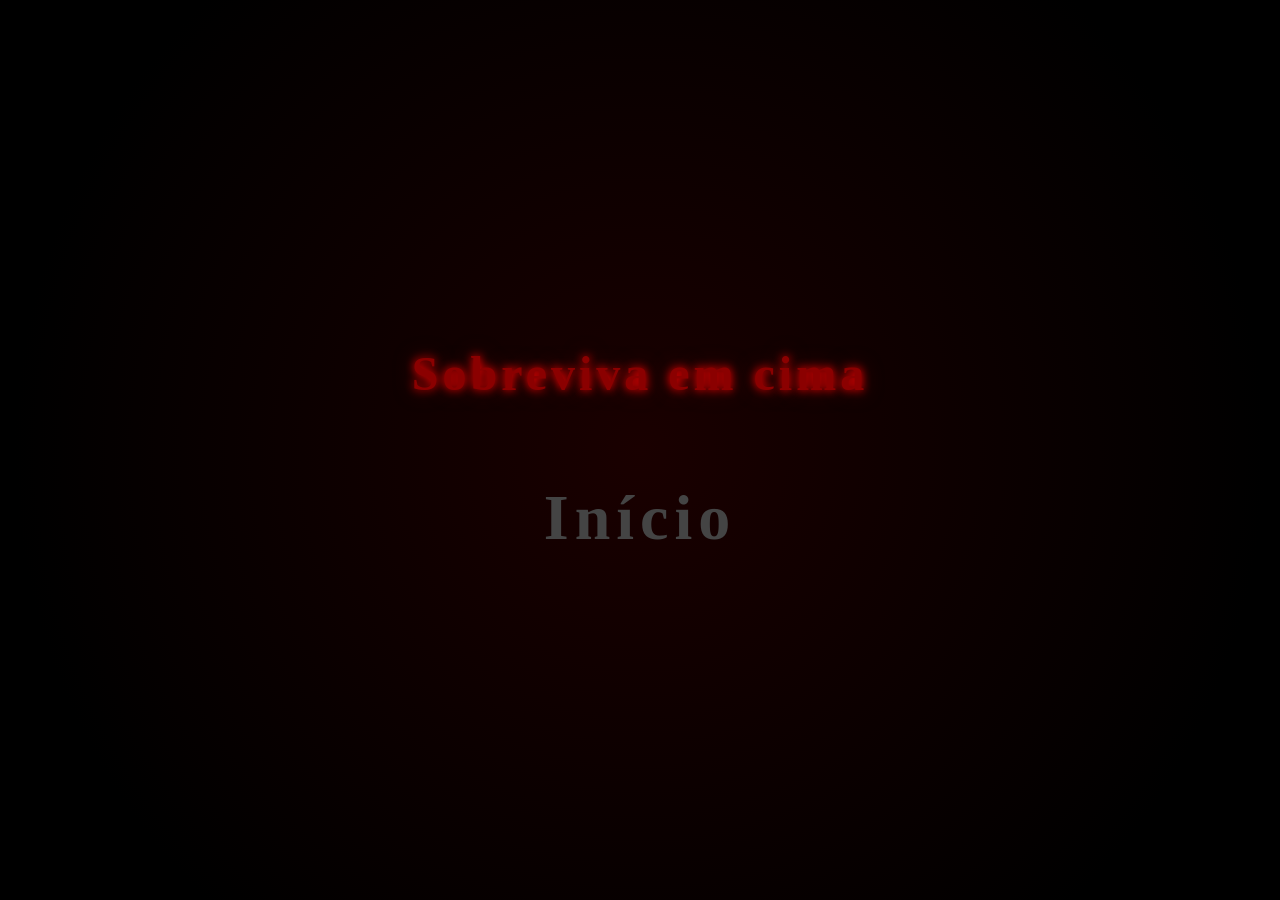
<file: sobreviva-em-cima/index.html>
<!DOCTYPE html>
<html lang="pt-BR">
<head>
  <meta charset="UTF-8" />
  <meta name="viewport" content="width=device-width, initial-scale=1.0" />
  <title>Sobreviva em cima</title>
  <link rel="stylesheet" href="vini.css" />
</head>
<body>
  <h1 class="titulo">Sobreviva em cima</h1>

  <div class="centro">
    <button id="btnInicio" class="inicio">Início</button>
  </div>

  <script src="vini.js"></script>
</body>
</html>
</file>
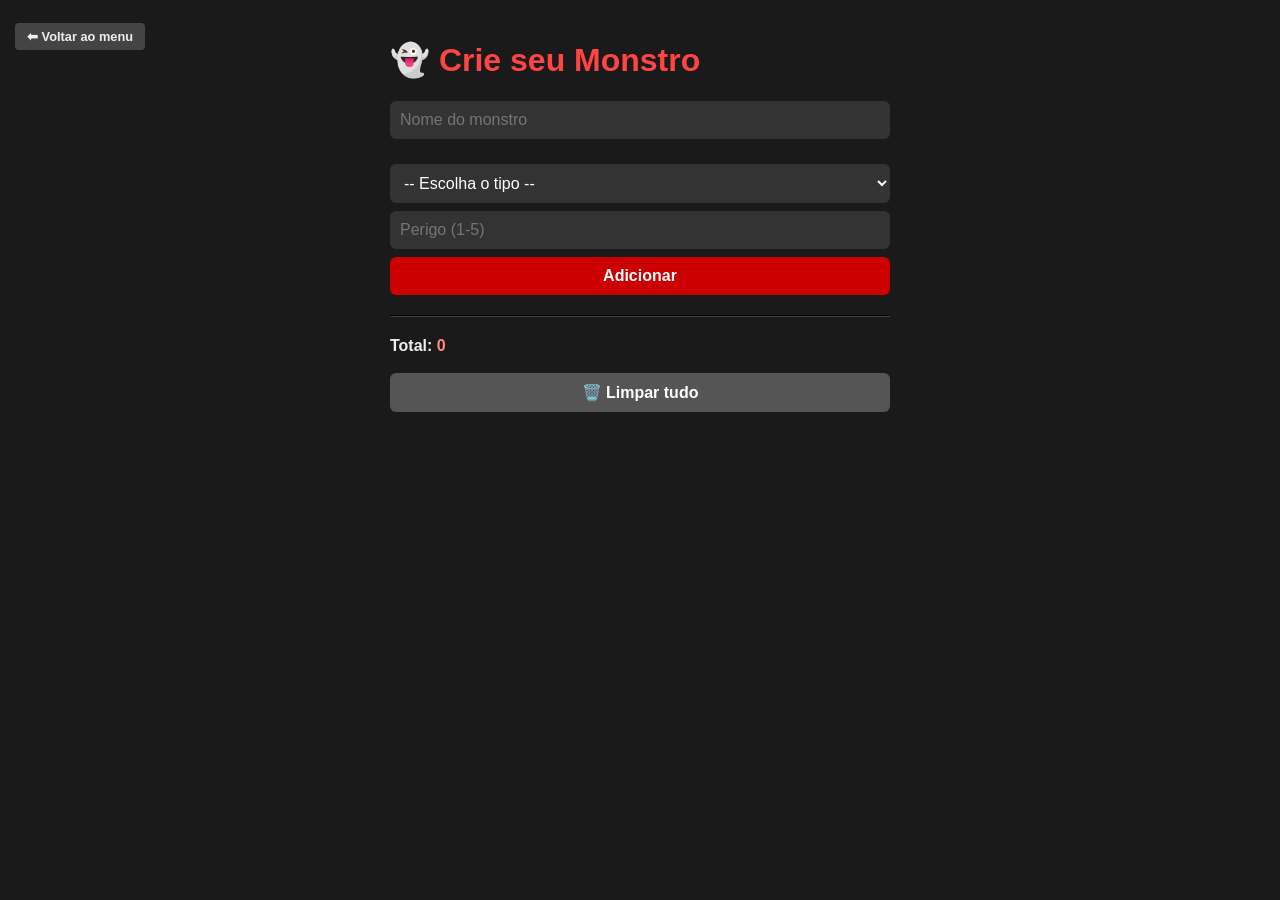
<file: sobreviva-em-cima/criador.html>
<!DOCTYPE html>
<html lang="pt-BR">
<head>
  <meta charset="UTF-8" />
  <meta name="viewport" content="width=device-width, initial-scale=1.0" />
  <title>Criador de Terror</title>
  <link rel="stylesheet" href="criador.css" />
</head>
<body>
  <button id="btnVoltar" class="btn-voltar">⬅ Voltar ao menu</button>

  <h1>👻 Crie seu Monstro</h1>

  <form id="formPersonagem">
    <input type="text" id="nome" placeholder="Nome do monstro" required />
    <p id="aviso" class="aviso"></p>

    <select id="tipo" required>
      <option value="">-- Escolha o tipo --</option>
      <option value="Zumbi">Zumbi</option>
      <option value="Vampiro">Vampiro</option>
      <option value="Lobisomem">Lobisomem</option>
      <option value="Fantasma">Fantasma</option>
      <option value="Bruxa">Bruxa</option>
      <option value="Demônio">Demônio</option>
      <option value="Múmia">Múmia</option>
      <option value="Esqueleto">Esqueleto</option>
      <option value="Palhaço">Palhaço</option>
      <option value="Alienígena">Alienígena</option>
    </select>

    <input type="number" id="perigo" min="1" max="5" placeholder="Perigo (1-5)" required />

    <button type="submit" id="btnSalvar">Adicionar</button>
    <button type="button" id="btnCancelar" class="btn-cancelar" style="display:none">
      Cancelar edição
    </button>
  </form>

  <hr />

  <div>
    <strong>Total: <span id="contador">0</span></strong>
  </div>

  <div class="acoes">
    <button class="btn-limpar" onclick="limparTudo()">🗑️ Limpar tudo</button>
  </div>

  <button id="btnJogar" class="btn-jogar" style="display:none">🌲 Ir para o jogo</button>

  <div id="listaPersonagens"></div>

  <script src="criador.js"></script>
</body>
</html>
</file>
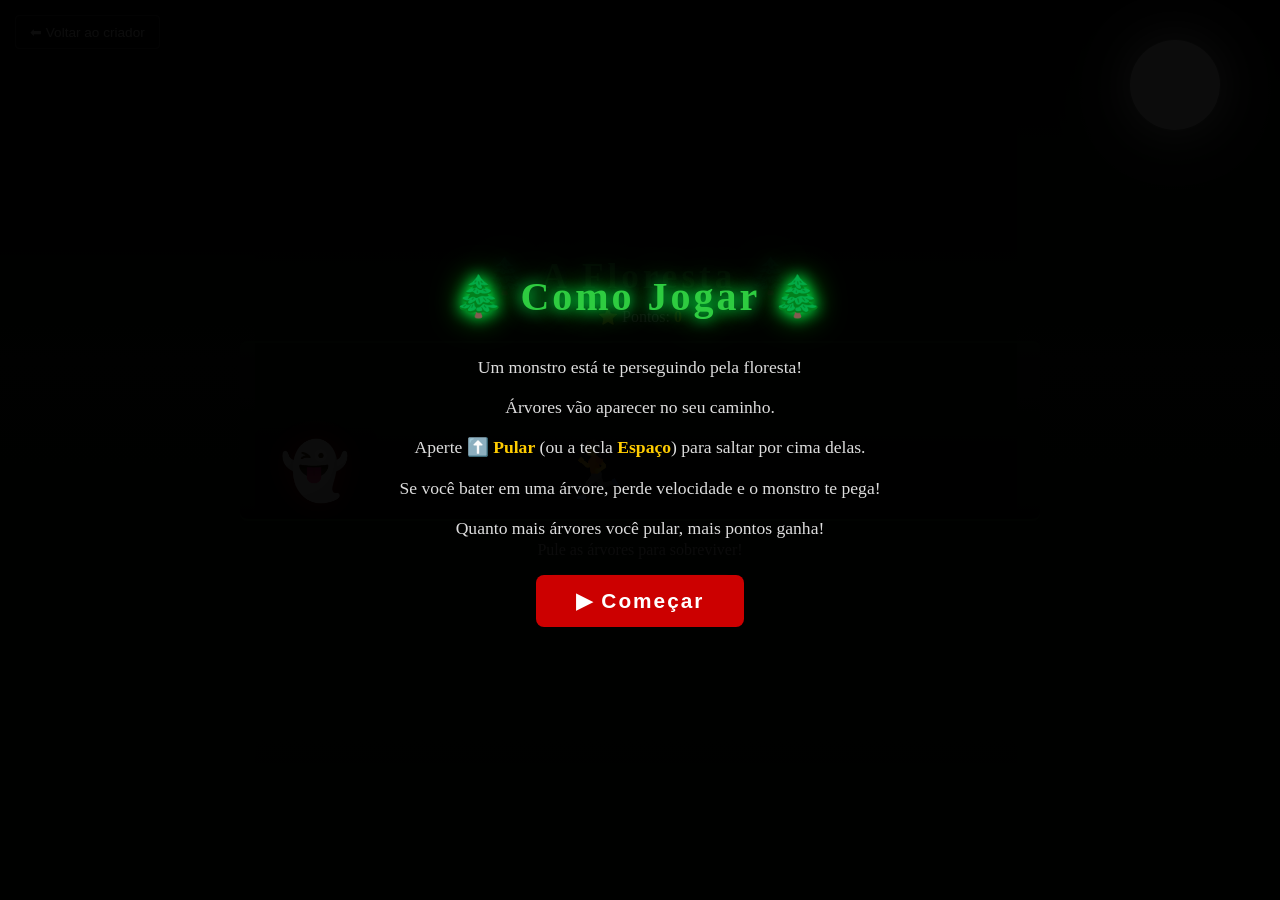
<file: sobreviva-em-cima/jogo.html>
<!DOCTYPE html>
<html lang="pt-BR">
<head>
  <meta charset="UTF-8" />
  <meta name="viewport" content="width=device-width, initial-scale=1.0" />
  <title>A Floresta</title>
  <link rel="stylesheet" href="jogo.css" />
</head>
<body>
  <div class="lua"></div>

  <h1 class="titulo">🌲 A Floresta 🌲</h1>

  <div class="info">
    <span>⭐ Pontos: <span id="pontos">0</span></span>
  </div>

  <div class="pista">
    <div class="boneco monstro" id="monstro">
      <span class="emoji" id="emojiMonstro">👻</span>
    </div>

    <div class="boneco jogador" id="jogador">
      <span class="emoji">🏃</span>
    </div>

    <div class="arvore" id="arvore">🌳</div>
  </div>

  <p class="texto" id="texto"></p>

  <button id="btnPular" class="btn-pular">⬆️ Pular</button>

  <div class="explicacao" id="explicacao">
    <h2>🌲 Como Jogar 🌲</h2>
    <p>Um monstro está te perseguindo pela floresta!</p>
    <p>Árvores vão aparecer no seu caminho.</p>
    <p>Aperte <strong>⬆️ Pular</strong> (ou a tecla <strong>Espaço</strong>) para saltar por cima delas.</p>
    <p>Se você bater em uma árvore, perde velocidade e o monstro te pega!</p>
    <p>Quanto mais árvores você pular, mais pontos ganha!</p>
    <button id="btnComecar">▶ Começar</button>
  </div>

  <div class="game-over" id="gameOver" style="display:none">
    <h2>💀 GAME OVER</h2>
    <p id="msgGameOver">O monstro te pegou!</p>
    <button onclick="reiniciar()">🔄 Jogar de novo</button>
  </div>

  <button id="btnVoltar" class="btn-voltar">⬅ Voltar ao criador</button>

  <script src="jogo.js"></script>
</body>
</html>
</file>
<file: sobreviva-em-cima/vini.css>
* { margin: 0; padding: 0; box-sizing: border-box; }

body {
  font-family: 'Georgia', serif;
  background: radial-gradient(circle at center, #1a0000 0%, #000 80%);
  color: #ccc;
  height: 100vh;
  display: flex;
  flex-direction: column;
  justify-content: center;
  align-items: center;
  overflow: hidden;
  text-align: center;
}

.titulo {
  font-size: 3rem;
  color: #8b0000;
  text-shadow: 0 0 10px #ff0000, 0 0 20px #440000;
  letter-spacing: 4px;
  margin-bottom: 80px;
  animation: tremer 3s infinite;
}

.centro {
  display: flex;
  justify-content: center;
  align-items: center;
}

.inicio {
  font-family: 'Georgia', serif;
  font-size: 4rem;
  font-weight: bold;
  color: #444;
  background: transparent;
  border: none;
  letter-spacing: 6px;
  cursor: pointer;
  transition: color 0.4s ease, text-shadow 0.4s ease, transform 0.3s ease;
}

.inicio:hover {
  color: #ff2222;
  text-shadow:
    0 0 10px #ff0000,
    0 0 25px #ff0000,
    0 0 50px #aa0000,
    0 0 80px #660000;
  transform: scale(1.1);
}

@keyframes tremer {
  0%, 100% { transform: translateX(0); }
  48% { transform: translateX(0); }
  50% { transform: translateX(-2px); }
  52% { transform: translateX(2px); }
  54% { transform: translateX(0); }
}
</file>
<file: sobreviva-em-cima/criador.css>
body {
  font-family: Arial, sans-serif;
  background: #1a1a1a;
  color: #eee;
  padding: 20px;
  max-width: 500px;
  margin: 0 auto;
}

h1 { color: #ff4444; }

.btn-voltar {
  position: fixed;
  top: 15px;
  left: 15px;
  width: auto;
  padding: 6px 12px;
  font-size: 0.8rem;
  background: #444;
  color: #eee;
  border: none;
  border-radius: 4px;
  cursor: pointer;
  transition: 0.2s;
}
.btn-voltar:hover { background: #777; }

input, select, button {
  display: block;
  width: 100%;
  padding: 10px;
  margin: 8px 0;
  border: none;
  border-radius: 6px;
  font-size: 1rem;
  box-sizing: border-box;
}

input, select { background: #333; color: #fff; }
select { cursor: pointer; }

button {
  background: #cc0000;
  color: #fff;
  font-weight: bold;
  cursor: pointer;
  transition: 0.2s;
}
button:hover { background: #ff0000; }

hr { border-color: #444; margin: 20px 0; }

.aviso {
  color: #ff5555;
  font-size: 0.85rem;
  margin: -4px 0 4px 4px;
  min-height: 1em;
}

.btn-cancelar { background: #555; }
.btn-cancelar:hover { background: #888; }

#listaPersonagens .card {
  background: #2a2a2a;
  padding: 10px 15px;
  margin: 6px 0;
  border-left: 4px solid #cc0000;
  border-radius: 4px;
  display: flex;
  justify-content: space-between;
  align-items: center;
  gap: 8px;
}

#listaPersonagens .card .info { flex: 1; }

#listaPersonagens .card .botoes { display: flex; gap: 6px; }

#listaPersonagens .card button {
  width: auto;
  padding: 5px 10px;
  font-size: 0.75rem;
  background: #991111;
  margin: 0;
  border-radius: 4px;
}
#listaPersonagens .card button:hover { background: #cc2222; }

#listaPersonagens .card .btn-editar { background: #665500; }
#listaPersonagens .card .btn-editar:hover { background: #997700; }

.acoes { display: flex; gap: 10px; margin-top: 10px; }
.acoes button { flex: 1; }

.btn-limpar { background: #555; }
.btn-limpar:hover { background: #888; }

#contador { font-weight: bold; color: #ff8888; }

.btn-jogar {
  background: #0d3d0d;
  border: 2px solid #2ecc40;
  color: #7CFC00;
  font-size: 1.1rem;
  padding: 14px;
  margin-top: 15px;
  letter-spacing: 2px;
  box-shadow: 0 0 15px rgba(46, 204, 64, 0.3);
}
.btn-jogar:hover {
  background: #1a5c1a;
  box-shadow: 0 0 25px rgba(46, 204, 64, 0.7);
  color: #fff;
}
</file>
<file: sobreviva-em-cima/jogo.css>
* { margin: 0; padding: 0; box-sizing: border-box; }

body {
  font-family: 'Georgia', serif;
  height: 100vh;
  overflow: hidden;
  color: #ddd;
  display: flex;
  flex-direction: column;
  justify-content: center;
  align-items: center;
  text-align: center;
  background: linear-gradient(#000 0%, #0a1a0a 40%, #051005 100%);
}

.lua {
  position: absolute;
  top: 40px;
  right: 60px;
  width: 90px;
  height: 90px;
  border-radius: 50%;
  background: #eee;
  box-shadow: 0 0 40px #ccc, 0 0 80px #999;
}

.titulo {
  font-size: 2.2rem;
  color: #2ecc40;
  text-shadow: 0 0 15px #0f5, 0 0 30px #0a0;
  margin-bottom: 10px;
  letter-spacing: 4px;
}

.info {
  font-size: 1rem;
  margin-bottom: 15px;
  color: #eee;
  z-index: 2;
}

.info #pontos { color: #ffcc00; font-weight: bold; }

.pista {
  position: relative;
  width: 90%;
  max-width: 800px;
  height: 180px;
  background: linear-gradient(#0d1f0d, #030803);
  border-top: 2px solid #1a3a1a;
  border-bottom: 2px solid #1a3a1a;
  border-radius: 8px;
  overflow: hidden;
  margin-bottom: 20px;
}

.boneco {
  position: absolute;
  bottom: 20px;
  font-size: 3.5rem;
  line-height: 1;
}

.boneco .emoji {
  display: block;
  line-height: 1;
}

.jogador {
  left: 40%;
}

.jogador .emoji {
  animation: correr 0.4s infinite alternate;
}

.jogador.pulando {
  animation: pularAnim 0.5s ease;
}

.jogador.atingido .emoji {
  filter: brightness(3) drop-shadow(0 0 12px red);
}

.monstro { left: 5%; }

.monstro .emoji {
  animation: ameacar 0.5s infinite alternate;
  filter: drop-shadow(0 0 15px #a00);
}

.arvore {
  position: absolute;
  bottom: 20px;
  left: 100%;
  font-size: 3rem;
  line-height: 1;
}

.texto {
  font-size: 1rem;
  color: #ccc;
  max-width: 500px;
  margin-bottom: 15px;
  padding: 0 20px;
  z-index: 2;
}

.btn-pular {
  padding: 14px 44px;
  font-size: 1.3rem;
  font-weight: bold;
  background: #cc0000;
  color: #fff;
  border: none;
  border-radius: 8px;
  cursor: pointer;
  letter-spacing: 2px;
  margin-bottom: 20px;
  z-index: 2;
  transition: 0.15s;
}

.btn-pular:hover { background: #ff2222; transform: scale(1.05); }
.btn-pular:active { transform: scale(0.95); }

.btn-voltar {
  position: fixed;
  top: 15px;
  left: 15px;
  z-index: 3;
  padding: 8px 14px;
  font-size: 0.85rem;
  background: rgba(0, 0, 0, 0.6);
  color: #eee;
  border: 1px solid #444;
  border-radius: 4px;
  cursor: pointer;
}
.btn-voltar:hover { background: #222; border-color: #888; }

.explicacao {
  position: fixed;
  inset: 0;
  background: rgba(0, 0, 0, 0.95);
  display: flex;
  flex-direction: column;
  justify-content: center;
  align-items: center;
  gap: 14px;
  z-index: 20;
  padding: 20px;
  text-align: center;
}

.explicacao h2 {
  font-size: 2.5rem;
  color: #2ecc40;
  text-shadow: 0 0 15px #0f5, 0 0 30px #0a0;
  letter-spacing: 3px;
  margin-bottom: 20px;
}

.explicacao p {
  font-size: 1.1rem;
  color: #ddd;
  max-width: 500px;
  line-height: 1.5;
}

.explicacao strong { color: #ffcc00; }

.explicacao button {
  margin-top: 20px;
  padding: 14px 40px;
  font-size: 1.3rem;
  font-weight: bold;
  background: #cc0000;
  color: #fff;
  border: none;
  border-radius: 8px;
  cursor: pointer;
  letter-spacing: 2px;
  transition: 0.2s;
}
.explicacao button:hover { background: #ff2222; transform: scale(1.05); }

.game-over {
  position: fixed;
  inset: 0;
  background: rgba(0, 0, 0, 0.92);
  display: flex;
  flex-direction: column;
  justify-content: center;
  align-items: center;
  gap: 20px;
  z-index: 10;
}

.game-over h2 {
  font-size: 4rem;
  color: #ff2222;
  text-shadow: 0 0 20px #ff0000, 0 0 40px #ff0000;
  letter-spacing: 6px;
  animation: tremerGo 0.4s infinite;
}

.game-over p {
  font-size: 1.2rem;
  color: #ccc;
  max-width: 400px;
}

.game-over button {
  padding: 12px 32px;
  font-size: 1.1rem;
  background: #cc0000;
  color: #fff;
  border: none;
  border-radius: 6px;
  cursor: pointer;
  font-weight: bold;
  transition: 0.2s;
}
.game-over button:hover { background: #ff2222; }

@keyframes correr {
  from { transform: translateY(0); }
  to   { transform: translateY(-3px); }
}

@keyframes pularAnim {
  0%   { transform: translateY(0); }
  50%  { transform: translateY(-70px); }
  100% { transform: translateY(0); }
}

@keyframes ameacar {
  from { transform: scale(1); }
  to   { transform: scale(1.1); }
}

@keyframes tremerGo {
  0%, 100% { transform: translateX(0); }
  50% { transform: translateX(-3px); }
  75% { transform: translateX(3px); }
}
</file>
